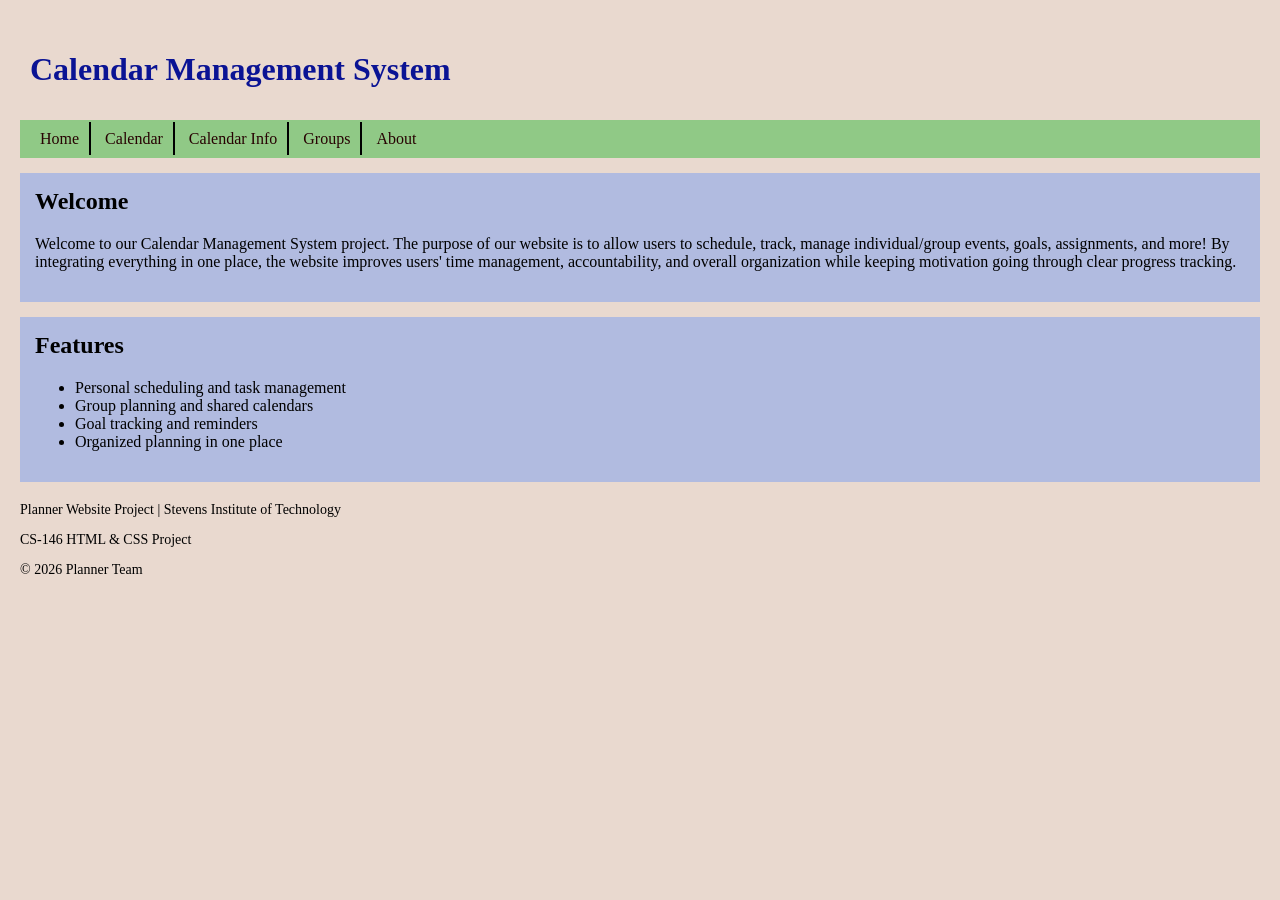
<file: index.html>
<!DOCTYPE html>
<html lang="en">
<head>
    <meta charset="UTF-8">
    <meta name="viewport" content="width=device-width, initial-scale=1.0">
    <title>Home - Calendar Management System</title>
    <link rel="stylesheet" href="Style.css">
</head>
<body>
    <header>
        <h1>Calendar Management System</h1>
    </header>
    <nav> <!-- Add any webpages part of the site below -->
        <a href="index.html">Home</a>
        <a href="calendar.html">Calendar</a>
        <a href="calendar_info.html">Calendar Info</a>
        <a href="groups.html">Groups</a>
        <a href="about.html">About</a>
    </nav>

<main>

    
    <section id="welcome-screen">
        <h2>Welcome</h2>
        <p>
            Welcome to our Calendar Management System project. The purpose of
            our website is to allow users to schedule, track,
            manage individual/group events, goals, assignments, and more!
            By integrating everything in one place, the website improves users'
            time management, accountability, and overall organization while
            keeping motivation going through clear progress tracking.
        </p>
    </section>
    <section id="features">
        <h2>Features</h2>
        <ul>
            <li>Personal scheduling and task management</li>
            <li>Group planning and shared calendars</li>
            <li>Goal tracking and reminders</li>
            <li>Organized planning in one place</li>
        </ul>
    </section>
</main>

<footer>
    <p>Planner Website Project | Stevens Institute of Technology</p>
    <p>CS-146 HTML & CSS Project</p>
    <p>&copy; <span id="footer-year"></span> Planner Team</p> <!-- Generated by Claude -->
</footer>

<script src="footer_year.js"></script>

</body>
</html>
</file>
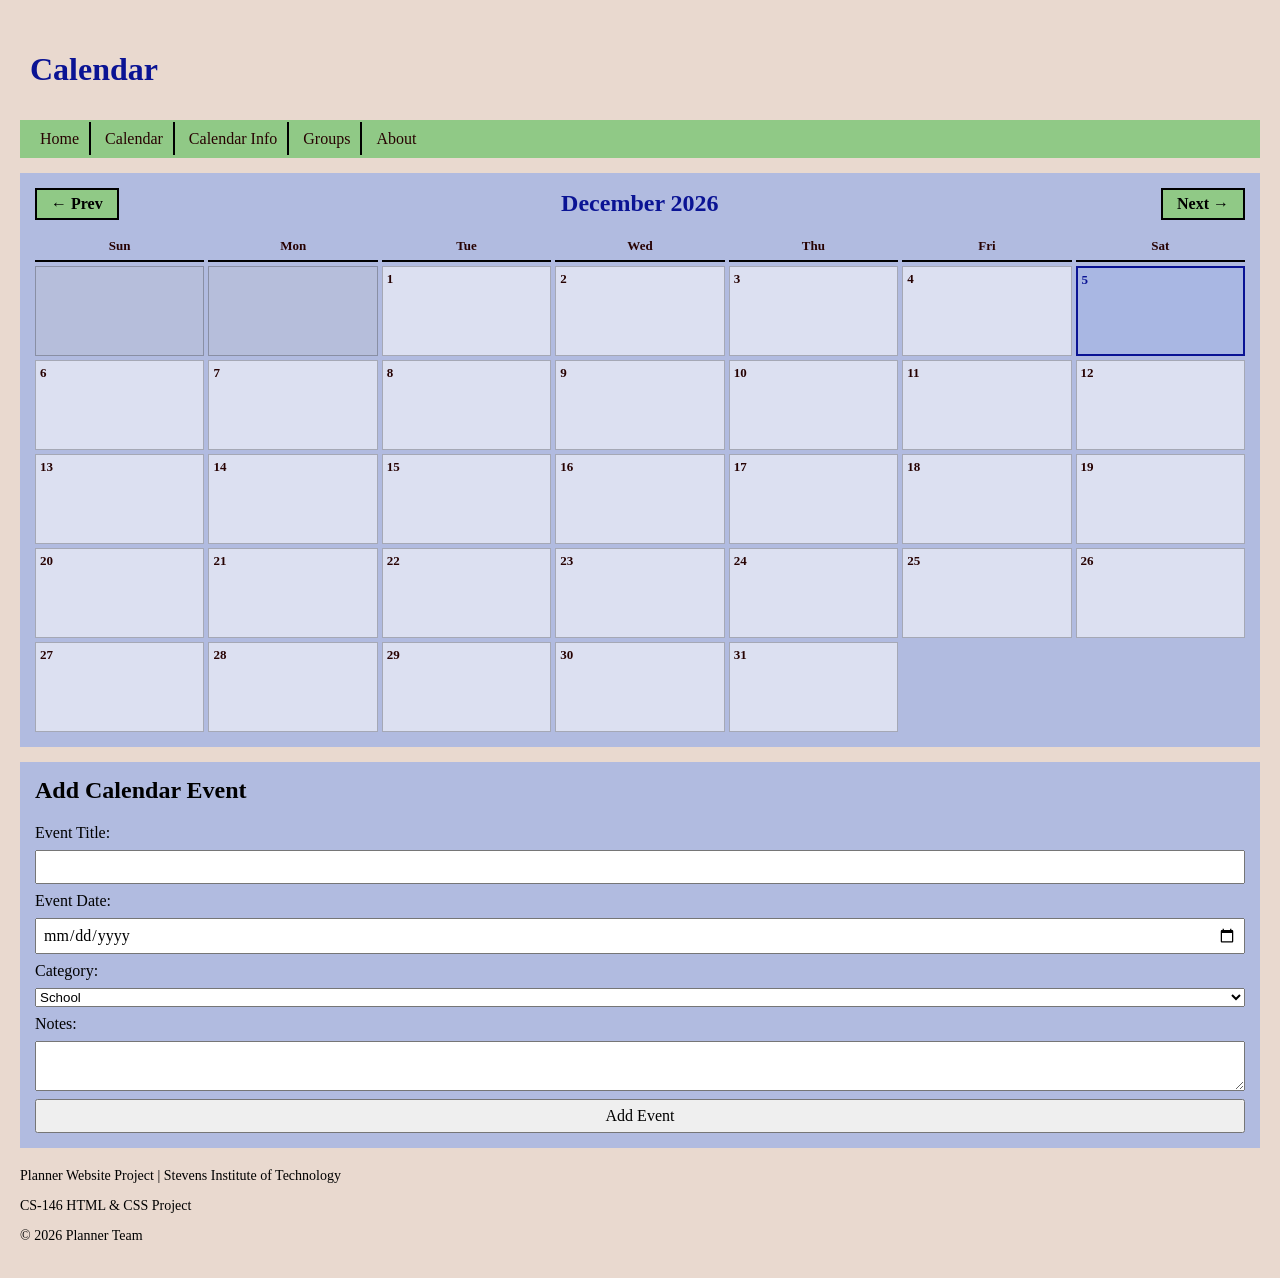
<file: calendar.html>
<!-- Used Claude to help generate calendar layout and functionality -->

<!DOCTYPE html>
<html lang="en">
<head>
    <meta charset="UTF-8">
    <meta name="viewport" content="width=device-width, initial-scale=1.0">
    <title>Calendar</title>
    <link rel="stylesheet" href="Style.css">
    <link rel="stylesheet" href="calendar.css">
</head>
<body>

<header>
    <h1>Calendar</h1>
</header>

<nav> <!-- Add any webpages part of the site below -->
        <a href="index.html">Home</a>
        <a href="calendar.html">Calendar</a>
        <a href="calendar_info.html">Calendar Info</a>
        <a href="groups.html">Groups</a>
        <a href="about.html">About</a>
    </nav>


<main>
    <section id="calendar-container">
        <div class="calendar-header">
            <button class="cal-nav-btn" id="prev-month">&#8592; Prev</button>
            <h2 id="month-label">Month Year</h2>
            <button class="cal-nav-btn" id="next-month">Next &#8594;</button>
        </div>

        <div class="calendar-grid" id="calendar-grid">
            <div class="day-label">Sun</div>
            <div class="day-label">Mon</div>
            <div class="day-label">Tue</div>
            <div class="day-label">Wed</div>
            <div class="day-label">Thu</div>
            <div class="day-label">Fri</div>
            <div class="day-label">Sat</div>
        </div>
    </section>
</main>

<section id="event-form-section">
    <h2>Add Calendar Event</h2>

    <form id="event-form">
        <label for="event-title">Event Title:</label>
        <input type="text" id="event-title" required>

        <label for="event-date">Event Date:</label>
        <input type="date" id="event-date" required>

        <label for="event-category">Category:</label>
        <select id="event-category">
            <option value="school">School</option>
            <option value="work">Work</option>
            <option value="fitness">Fitness</option>
            <option value="personal">Personal</option>
        </select>

        <label for="event-notes">Notes:</label>
        <textarea id="event-notes"></textarea>

        <button type="submit">Add Event</button>
    </form>
</section>


<footer>
    <p>Planner Website Project | Stevens Institute of Technology</p>
    <p>CS-146 HTML &amp; CSS Project</p>
    <p>&copy; <span id="footer-year"></span> Planner Team</p> <!-- Generated by Claude -->
</footer>

<script src="footer_year.js"></script>
<script src="calendar.js"></script>

</body>
</html>
</file>
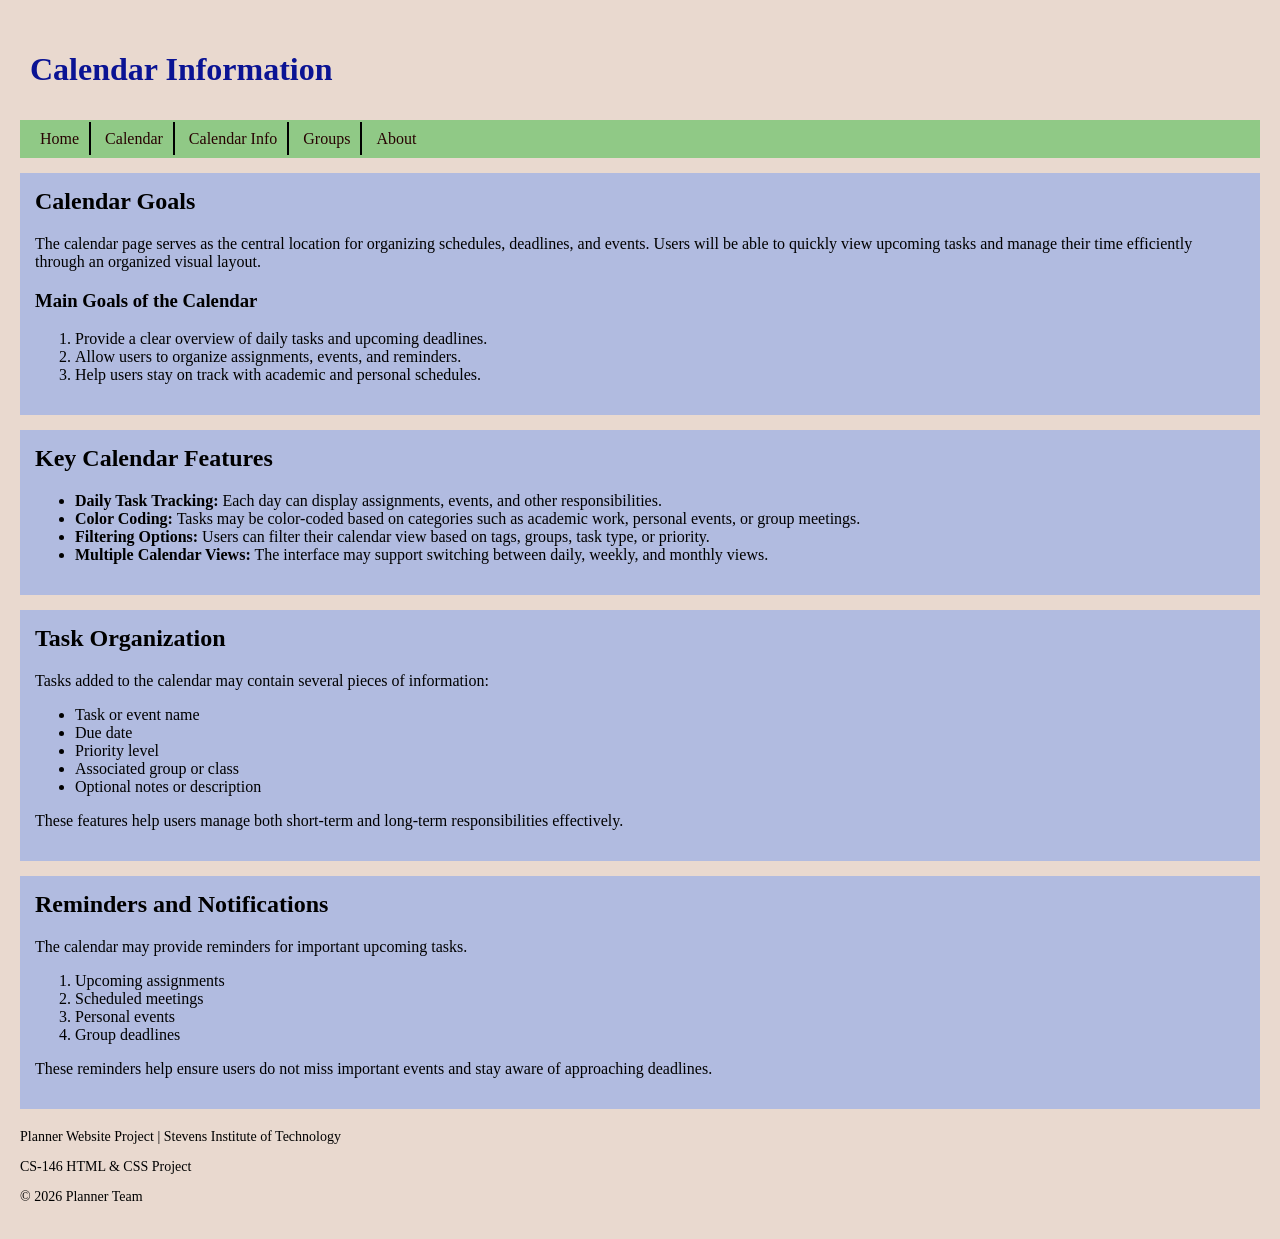
<file: calendar_info.html>
<!DOCTYPE html>
<html lang="en">
<head>
    <meta charset="UTF-8">
    <meta name="viewport" content="width=device-width, initial-scale=1.0">
    <title>Calendar Information</title> <!-- Title of tab -->
    <link rel="stylesheet" href="Style.css">
</head>
<body>
    <header>
        <h1>Calendar Information</h1> 
    </header>
    <nav> <!-- Add any webpages part of the site below -->
        <a href="index.html">Home</a>
        <a href="calendar.html">Calendar</a>
        <a href="calendar_info.html">Calendar Info</a>
        <a href="groups.html">Groups</a>
        <a href="about.html">About</a>
    </nav>
    
<!-- Used ai to generate paragraph sections below referencing our group document-->
    <main>
        <section id="calendar-goals">
            <h2>Calendar Goals</h2> 
            <p>
                The calendar page serves as the central location for organizing schedules,
                deadlines, and events. Users will be able to quickly view upcoming tasks
                and manage their time efficiently through an organized visual layout.
            </p>

            <h3>Main Goals of the Calendar</h3>
            <ol>
                <li>Provide a clear overview of daily tasks and upcoming deadlines.</li>
                <li>Allow users to organize assignments, events, and reminders.</li>
                <li>Help users stay on track with academic and personal schedules.</li>
            </ol>
        </section>

        <section id="calendar-features">
            <h2>Key Calendar Features</h2>

            <ul>
                <li><strong>Daily Task Tracking:</strong> Each day can display assignments,
                events, and other responsibilities.</li>

                <li><strong>Color Coding:</strong> Tasks may be color-coded based on
                categories such as academic work, personal events, or group meetings.</li>

                <li><strong>Filtering Options:</strong> Users can filter their calendar
                view based on tags, groups, task type, or priority.</li>

                <li><strong>Multiple Calendar Views:</strong> The interface may support
                switching between daily, weekly, and monthly views.</li>
            </ul>
        </section>


        <section id="task-organization">
            <h2>Task Organization</h2>

            <p>Tasks added to the calendar may contain several pieces of information:</p>

            <ul>
                <li>Task or event name</li>
                <li>Due date</li>
                <li>Priority level</li>
                <li>Associated group or class</li>
                <li>Optional notes or description</li>
            </ul>

            <p>
                These features help users manage both short-term and long-term
                responsibilities effectively.
            </p>
        </section>


        <section id="reminders">
            <h2>Reminders and Notifications</h2>

            <p>The calendar may provide reminders for important upcoming tasks.</p>

            <ol>
                <li>Upcoming assignments</li>
                <li>Scheduled meetings</li>
                <li>Personal events</li>
                <li>Group deadlines</li>
            </ol>

            <p>
                These reminders help ensure users do not miss important events
                and stay aware of approaching deadlines.
            </p>
        </section>
    </main>
    
    <footer>
        <p>Planner Website Project | Stevens Institute of Technology</p>
        <p>CS-146 HTML & CSS Project</p>
        <p>&copy; <span id="footer-year"></span> Planner Team</p> <!-- Generated by Claude -->
    </footer>

    <script src="footer_year.js"></script>
</body>
</html>
</file>
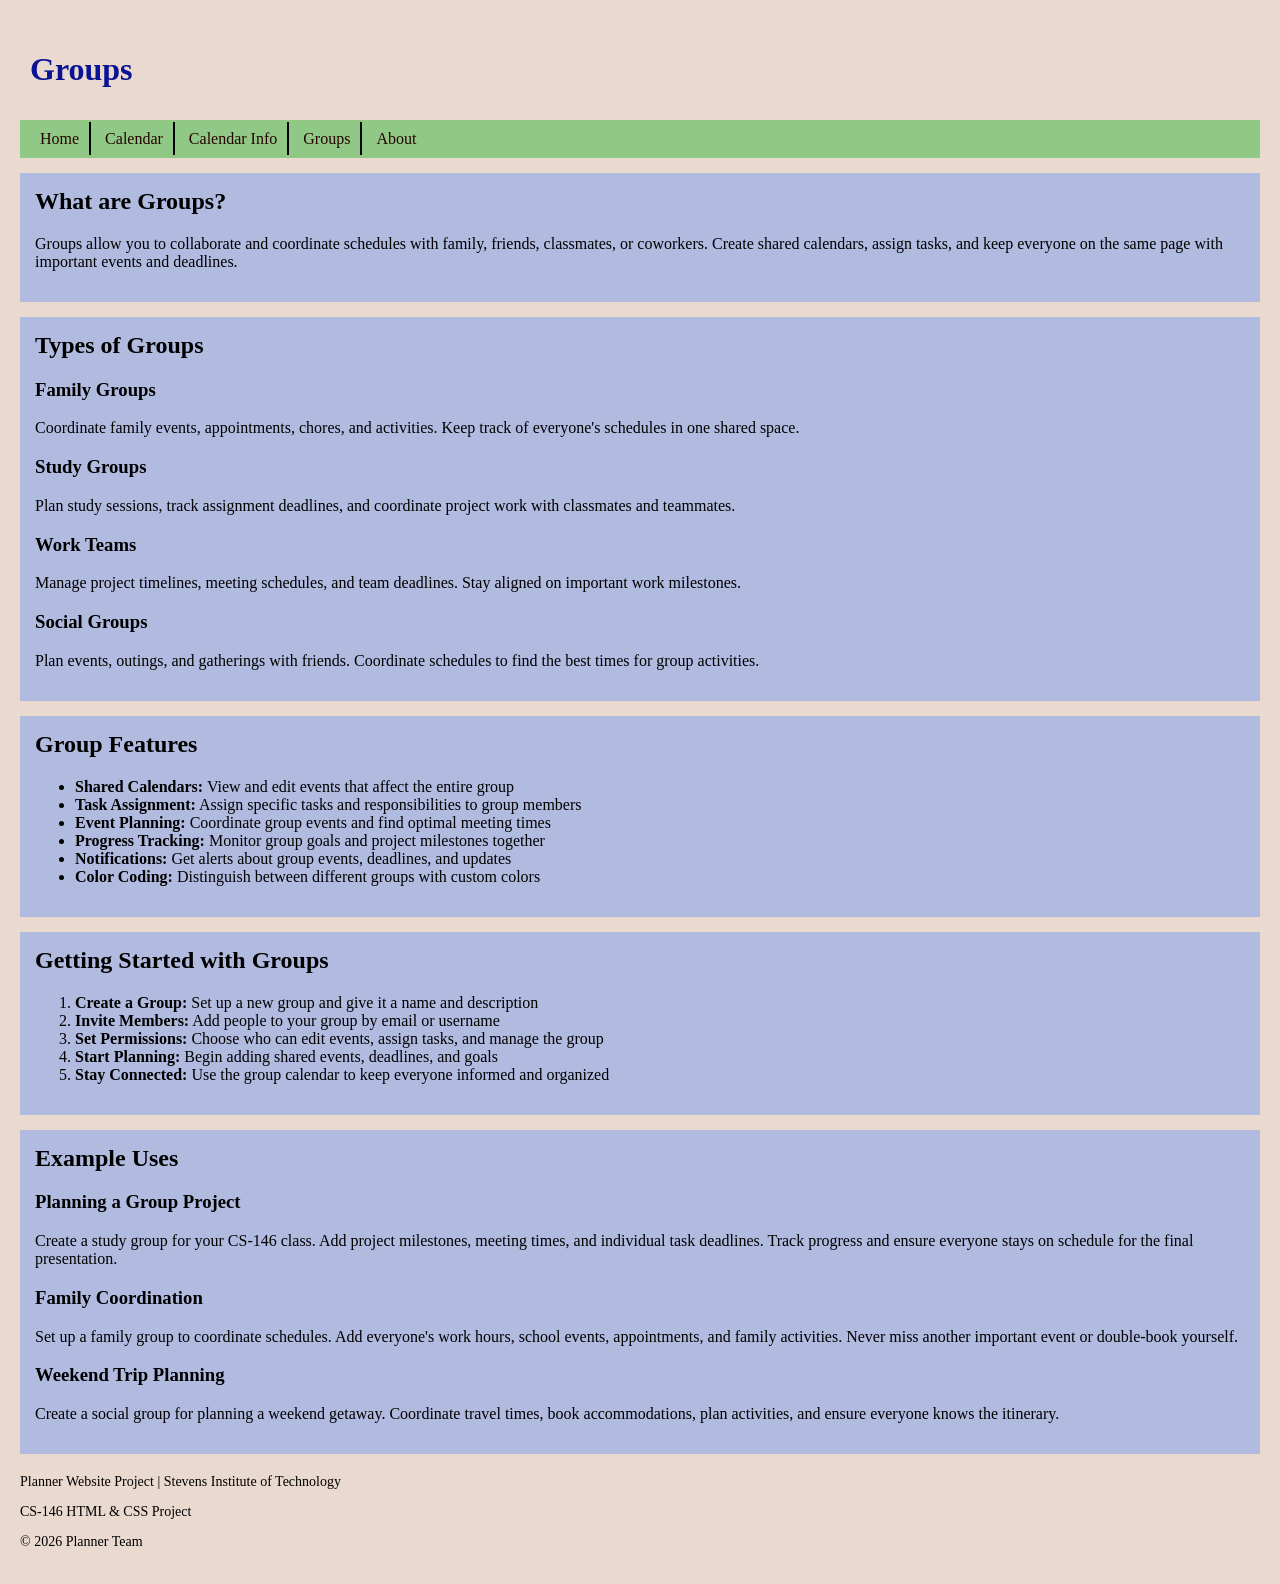
<file: groups.html>
<!DOCTYPE html>
<html lang="en">
<head>
    <meta charset="UTF-8">
    <meta name="viewport" content="width=device-width, initial-scale=1.0">
    <title>Groups</title> <!-- Title of tab -->
    <link rel="stylesheet" href="Style.css">
</head>
<body>
    <header>
        <h1>Groups</h1> 
    </header>
    <nav> <!-- Add any webpages part of the site below -->
        <a href="index.html">Home</a>
        <a href="calendar.html">Calendar</a>
        <a href="calendar_info.html">Calendar Info</a>
        <a href="groups.html">Groups</a>
        <a href="about.html">About</a>
    </nav>

    <main>
        <section id="groups-overview">
            <h2>What are Groups?</h2>
            <p>
                Groups allow you to collaborate and coordinate schedules with family, friends, classmates, or coworkers. 
                Create shared calendars, assign tasks, and keep everyone on the same page with important events and deadlines.
            </p>
        </section>

        <section id="group-types">
            <h2>Types of Groups</h2>
            <div class="group-categories">
                <div class="category">
                    <h3>Family Groups</h3>
                    <p>Coordinate family events, appointments, chores, and activities. Keep track of everyone's schedules in one shared space.</p>
                </div>
                <div class="category">
                    <h3>Study Groups</h3>
                    <p>Plan study sessions, track assignment deadlines, and coordinate project work with classmates and teammates.</p>
                </div>
                <div class="category">
                    <h3>Work Teams</h3>
                    <p>Manage project timelines, meeting schedules, and team deadlines. Stay aligned on important work milestones.</p>
                </div>
                <div class="category">
                    <h3>Social Groups</h3>
                    <p>Plan events, outings, and gatherings with friends. Coordinate schedules to find the best times for group activities.</p>
                </div>
            </div>
        </section>

        <section id="group-features">
            <h2>Group Features</h2>
            <ul>
                <li><strong>Shared Calendars:</strong> View and edit events that affect the entire group</li>
                <li><strong>Task Assignment:</strong> Assign specific tasks and responsibilities to group members</li>
                <li><strong>Event Planning:</strong> Coordinate group events and find optimal meeting times</li>
                <li><strong>Progress Tracking:</strong> Monitor group goals and project milestones together</li>
                <li><strong>Notifications:</strong> Get alerts about group events, deadlines, and updates</li>
                <li><strong>Color Coding:</strong> Distinguish between different groups with custom colors</li>
            </ul>
        </section>

        <section id="getting-started">
            <h2>Getting Started with Groups</h2>
            <ol>
                <li><strong>Create a Group:</strong> Set up a new group and give it a name and description</li>
                <li><strong>Invite Members:</strong> Add people to your group by email or username</li>
                <li><strong>Set Permissions:</strong> Choose who can edit events, assign tasks, and manage the group</li>
                <li><strong>Start Planning:</strong> Begin adding shared events, deadlines, and goals</li>
                <li><strong>Stay Connected:</strong> Use the group calendar to keep everyone informed and organized</li>
            </ol>
        </section>

        <section id="example-scenarios">
            <h2>Example Uses</h2>
            <div class="scenarios">
                <div class="scenario">
                    <h3>Planning a Group Project</h3>
                    <p>Create a study group for your CS-146 class. Add project milestones, meeting times, and individual task deadlines. Track progress and ensure everyone stays on schedule for the final presentation.</p>
                </div>
                <div class="scenario">
                    <h3>Family Coordination</h3>
                    <p>Set up a family group to coordinate schedules. Add everyone's work hours, school events, appointments, and family activities. Never miss another important event or double-book yourself.</p>
                </div>
                <div class="scenario">
                    <h3>Weekend Trip Planning</h3>
                    <p>Create a social group for planning a weekend getaway. Coordinate travel times, book accommodations, plan activities, and ensure everyone knows the itinerary.</p>
                </div>
            </div>
        </section>
    </main>
    <footer>
        <p>Planner Website Project | Stevens Institute of Technology</p>
        <p>CS-146 HTML & CSS Project</p>
        <p>&copy; <span id="footer-year"></span> Planner Team</p> <!-- Generated by Claude -->
    </footer>

    <script src="footer_year.js"></script>

</body>
</html>
</file>
<file: Style.css>
* {
    box-sizing: border-box;
}
/* Base code was ai generated but has been modified */
body {
    font-family: 'Times New Roman', Times, serif;
    margin: 0;
    background-color: rgb(233, 217, 207);
    color: black;
    padding: 20px;
}

header {
    /* background-color: #d61e1e; */
    color: rgb(10, 19, 148);
    padding: 10px;
}

nav {
    background-color: #90c986;
    /* display: flex; */
    justify-content: center;
    align-items: center;
    padding: 10px;
}

nav a {
    text-align: center;
    color: rgb(39, 2, 2);
    text-decoration: none;
    padding: 8px 10px;
    border-right: 2px solid #000000;
}

nav a:last-child { /* Makes it so last page doesn't have line to the right of it*/
    border-right: none;
}

nav a:hover {
    background-color: #7eb475;
}

h2 {
    margin-top: 0;
}

section {
    background-color: rgba(159, 178, 230, 0.76);
    padding: 15px;
    margin-top: 15px;
}

footer {
    margin-top: 20px;
    font-size: 14px;
}

/* Tablet sizing */
@media (max-width: 900px) {
    nav {
        overflow-x: auto;
        overflow-y: hidden;
        white-space: nowrap;
        justify-content: flex-start;
        padding: 10px 6px;
    }

    nav a {
        display: inline-block;
        white-space: nowrap;
    }

    main {
        margin: 20px auto;
        padding: 0 16px;
    }

    #welcome-screen {
        padding: 20px;
    }
}

/* Phone sizing */
@media (max-width: 600px) {
    header {
        padding: 12px;
    }

    nav {
        overflow-x: auto;
        overflow-y: hidden;
        white-space: nowrap;
        justify-content: flex-start;
        padding: 10px 6px;
    }

    nav a {
        display: inline-block;
        white-space: nowrap;
    }

    nav a:last-child { /* Makes it so last page doesn't have line to the right of it*/
        border: 1px solid black;
    }

    main {
        padding: 0 10px;
        margin: 15px auto;
    }

    #welcome-screen {
        padding: 16px;
    }

    body {
        font-size: 15px;
    }
    
}
</file>
<file: calendar.css>
/* Used Claude to help generate calendar styling

/* ── Calendar layout ── */
#calendar-container {
    background-color: rgba(159, 178, 230, 0.76);
    padding: 15px;
    margin-top: 15px;
}

.calendar-header {
    display: flex;
    align-items: center;
    justify-content: space-between;
    margin-bottom: 12px;
}

.calendar-header h2 {
    margin: 0;
    color: rgb(10, 19, 148);
}

.cal-nav-btn {
    background: #90c986;
    border: 2px solid #000;
    padding: 5px 14px;
    font-family: 'Times New Roman', Times, serif;
    font-size: 16px;
    cursor: pointer;
    font-weight: bold;
}

.cal-nav-btn:hover {
    background: #7eb475;
}

/* ── Day-of-week header row ── */
.calendar-grid {
    display: grid;
    grid-template-columns: repeat(7, 1fr);
    gap: 4px;
}

.day-label {
    text-align: center;
    font-weight: bold;
    font-size: 13px;
    padding: 6px 0;
    border-bottom: 2px solid #000;
    color: rgb(39, 2, 2);
}

/* ── Individual day cells ── */
.day-cell {
    min-height: 90px;
    background: rgba(255, 255, 255, 0.55);
    border: 1px solid rgba(0,0,0,0.25);
    padding: 4px;
    vertical-align: top;
}

.day-cell.empty {
    background: rgba(200, 200, 200, 0.2);
}

.day-cell.today {
    border: 2px solid rgb(10, 19, 148);
    background: rgba(159, 178, 230, 0.45);
}

.day-number {
    font-size: 13px;
    font-weight: bold;
    color: rgb(39, 2, 2);
    display: block;
}

.day-cell.today .day-number {
    color: rgb(10, 19, 148);
}

#event-form-section form {
    display: flex;
    flex-direction: column;
    gap: 8px;
}

#event-form-section input,
#event-form-section textarea,
#event-form-section button {
    font-family: 'Times New Roman', Times, serif;
    font-size: 16px;
    padding: 6px;
}

.calendar-event {
    background-color: #90c986;
    border: 1px solid #000;
    padding: 2px 4px;
    margin: 4px 0 0;
    font-size: 12px;
}

/* ── Responsive ── */
@media (max-width: 600px) {
    .day-cell { min-height: 60px; }
    .day-label { font-size: 11px; padding: 4px 0; }
}
</file>
